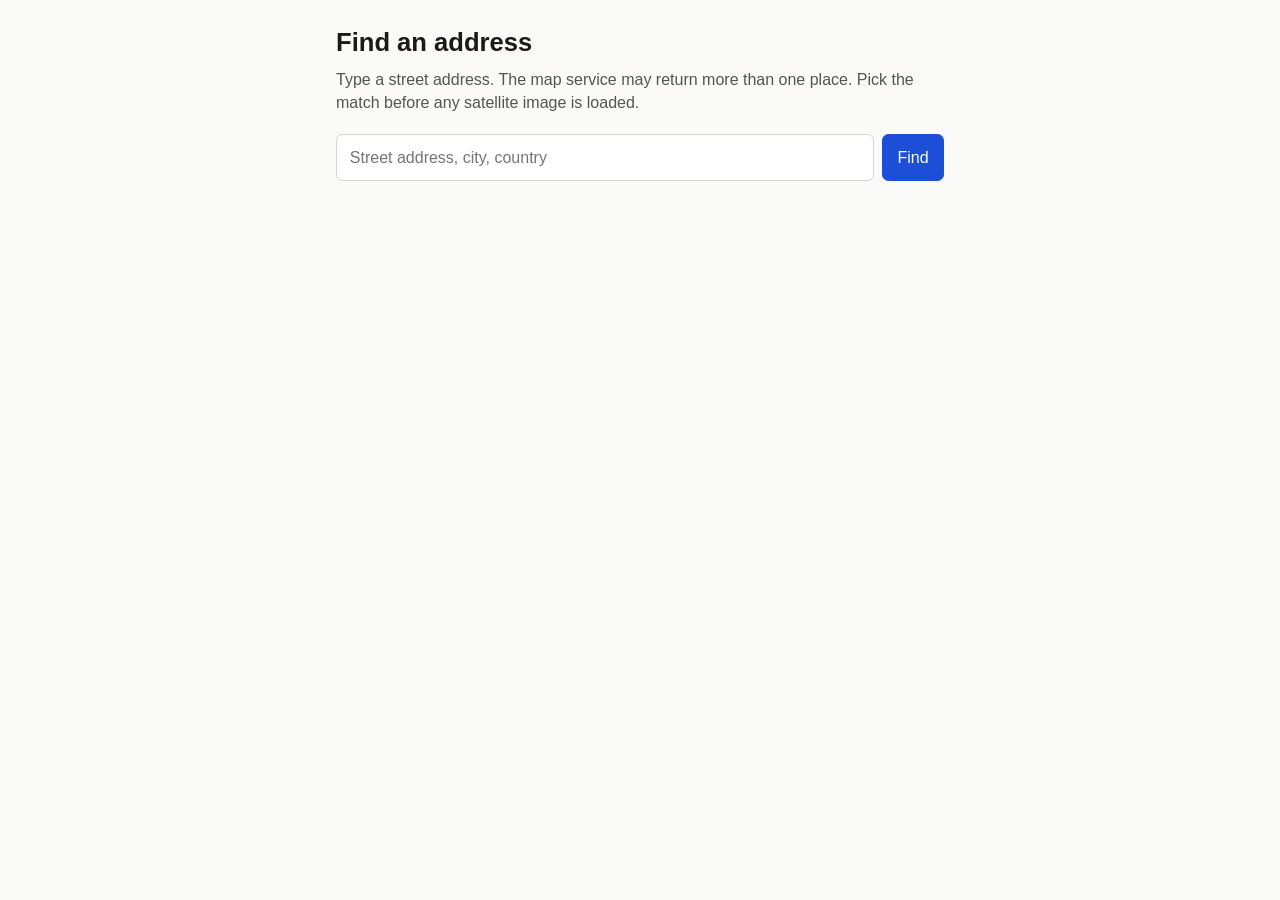
<file: finder/templates/finder/index.html>
<!DOCTYPE html>
<html lang="en">
<head>
  <meta charset="utf-8">
  <meta name="viewport" content="width=device-width, initial-scale=1">
  <title>Find an address</title>
  <style>
    :root {
      color-scheme: light;
      --ink: #1c1917;
      --muted: #57534e;
      --line: #d6d3d1;
      --paper: #fafaf9;
      --card: #ffffff;
      --accent: #1d4ed8;
    }
    * { box-sizing: border-box; }
    body {
      margin: 0;
      font-family: "Segoe UI", sans-serif;
      color: var(--ink);
      background: var(--paper);
      line-height: 1.45;
    }
    main {
      max-width: 40rem;
      margin: 0 auto;
      padding: 1.5rem 1rem 3rem;
    }
    h1 { font-size: 1.6rem; margin: 0 0 0.4rem; }
    p { margin: 0.4rem 0; }
    .lede { color: var(--muted); }
    form { display: flex; gap: 0.5rem; margin: 1.25rem 0; }
    input[type="text"] {
      flex: 1;
      font: inherit;
      padding: 0.7rem 0.8rem;
      border: 1px solid var(--line);
      border-radius: 0.4rem;
      background: var(--card);
    }
    button {
      font: inherit;
      padding: 0.7rem 0.9rem;
      border-radius: 0.4rem;
      border: 1px solid var(--accent);
      background: var(--accent);
      color: white;
      cursor: pointer;
    }
    button.secondary {
      background: var(--card);
      color: var(--accent);
    }
    .status { min-height: 1.4rem; color: var(--muted); }
    .status.error { color: #991b1b; }
    ul { list-style: none; padding: 0; margin: 0.5rem 0 0; }
    li {
      background: var(--card);
      border: 1px solid var(--line);
      border-radius: 0.5rem;
      padding: 0.9rem;
      margin-bottom: 0.6rem;
    }
    li strong { display: block; }
    .kind { color: var(--muted); font-size: 0.9rem; }
    .chosen {
      margin-top: 1rem;
      padding: 1rem;
      border-radius: 0.5rem;
      background: #ecfdf5;
      border: 1px solid #86efac;
    }
    .coords { font-variant-numeric: tabular-nums; }
  </style>
</head>
<body>
  <main>
    <h1>Find an address</h1>
    <p class="lede">Type a street address. The map service may return more than one place. Pick the match before any satellite image is loaded.</p>
    <form id="lookup">
      <input id="address" type="text" name="q" autocomplete="off" placeholder="Street address, city, country" required>
      <button type="submit">Find</button>
    </form>
    <p id="status" class="status" role="status"></p>
    <ul id="matches"></ul>
    <section id="chosen" class="chosen" hidden></section>
  </main>
  <script>
    const form = document.getElementById("lookup");
    const input = document.getElementById("address");
    const status = document.getElementById("status");
    const list = document.getElementById("matches");
    const chosen = document.getElementById("chosen");

    function setStatus(text, isError) {
      status.textContent = text;
      status.className = isError ? "status error" : "status";
    }

    function showChoice(match) {
      chosen.hidden = false;
      chosen.innerHTML = "";
      const title = document.createElement("strong");
      title.textContent = "Using this place";
      const name = document.createElement("p");
      name.textContent = match.display_name;
      const coords = document.createElement("p");
      coords.className = "coords";
      coords.textContent = match.latitude + ", " + match.longitude;
      const next = document.createElement("p");
      next.textContent = "These coordinates are confirmed. The satellite image is not loaded yet.";
      chosen.append(title, name, coords, next);
    }

    form.addEventListener("submit", async (event) => {
      event.preventDefault();
      chosen.hidden = true;
      chosen.replaceChildren();
      list.replaceChildren();
      setStatus("Looking up that address…", false);
      const query = input.value.trim();
      try {
        const response = await fetch("/api/search?q=" + encodeURIComponent(query));
        const payload = await response.json();
        if (!response.ok) {
          setStatus(payload.error || "Address lookup failed.", true);
          return;
        }
        if (!payload.matches.length) {
          setStatus("No place matched that address. Add the city and country, then try again.", true);
          return;
        }
        const count = payload.matches.length;
        setStatus(count === 1
          ? "One place matched. Confirm it if this is the right address."
          : count + " places matched. Pick the right one.", false);
        for (const match of payload.matches) {
          const item = document.createElement("li");
          const name = document.createElement("strong");
          name.textContent = match.display_name;
          const kind = document.createElement("p");
          kind.className = "kind";
          kind.textContent = match.kind || "place";
          const coords = document.createElement("p");
          coords.className = "coords";
          coords.textContent = match.latitude + ", " + match.longitude;
          const button = document.createElement("button");
          button.type = "button";
          button.className = "secondary";
          button.textContent = "Use this place";
          button.addEventListener("click", () => showChoice(match));
          item.append(name, kind, coords, button);
          list.append(item);
        }
      } catch (err) {
        setStatus("The page could not reach the address lookup.", true);
      }
    });
  </script>
</body>
</html>
</file>
